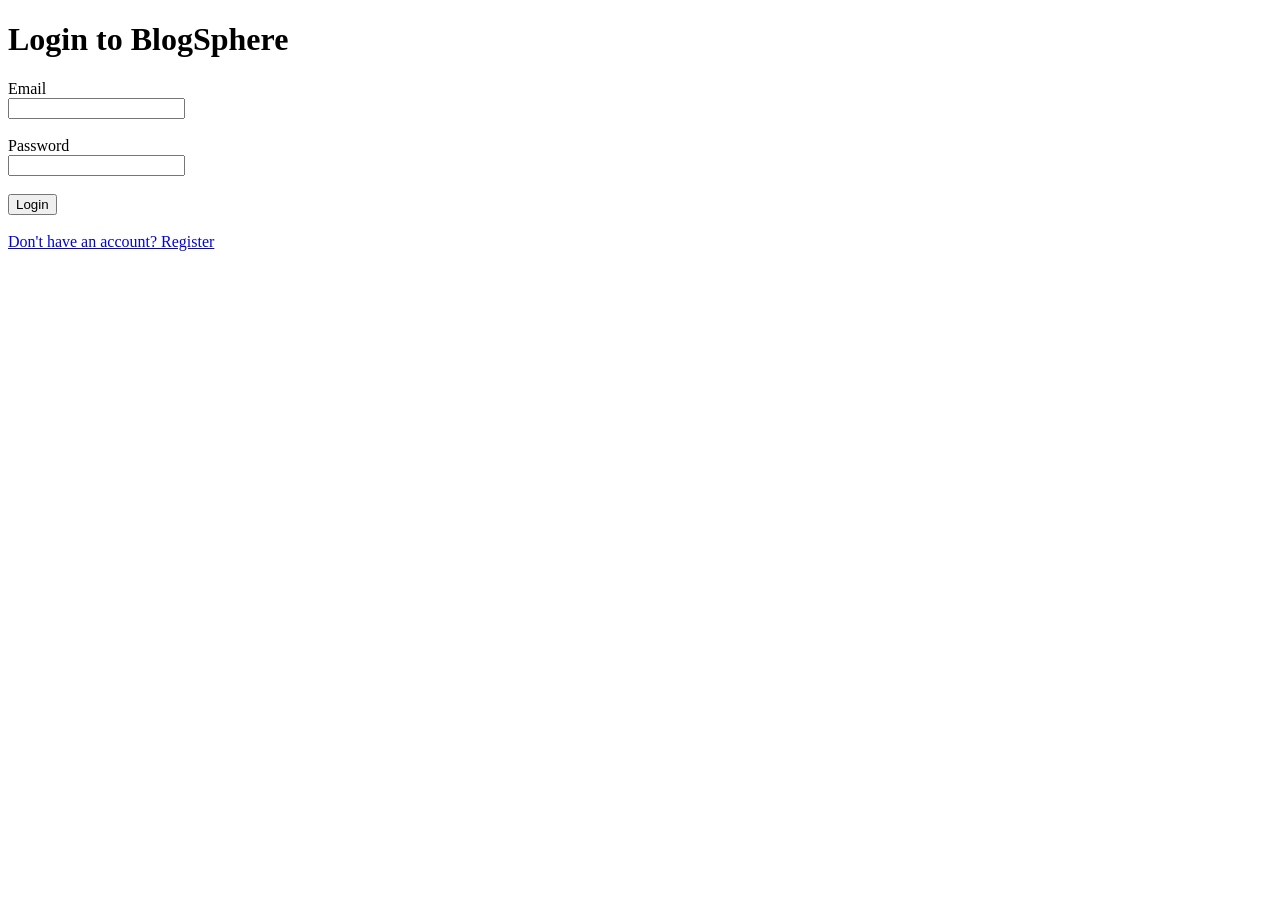
<file: login.html>
<!DOCTYPE html>
<html>

<head>
    <title>Login - BlogSphere</title>
</head>

<body>

    <h1>Login to BlogSphere</h1>

    <form method="POST">

        <label>Email</label><br>
        <input type="email" name="email" required>

        <br><br>

        <label>Password</label><br>
        <input type="password" name="password" required>

        <br><br>

        <button type="submit">Login</button>

    </form>

    <br>

    <a href="/register">
        Don't have an account? Register
    </a>

</body>

</html>
</file>
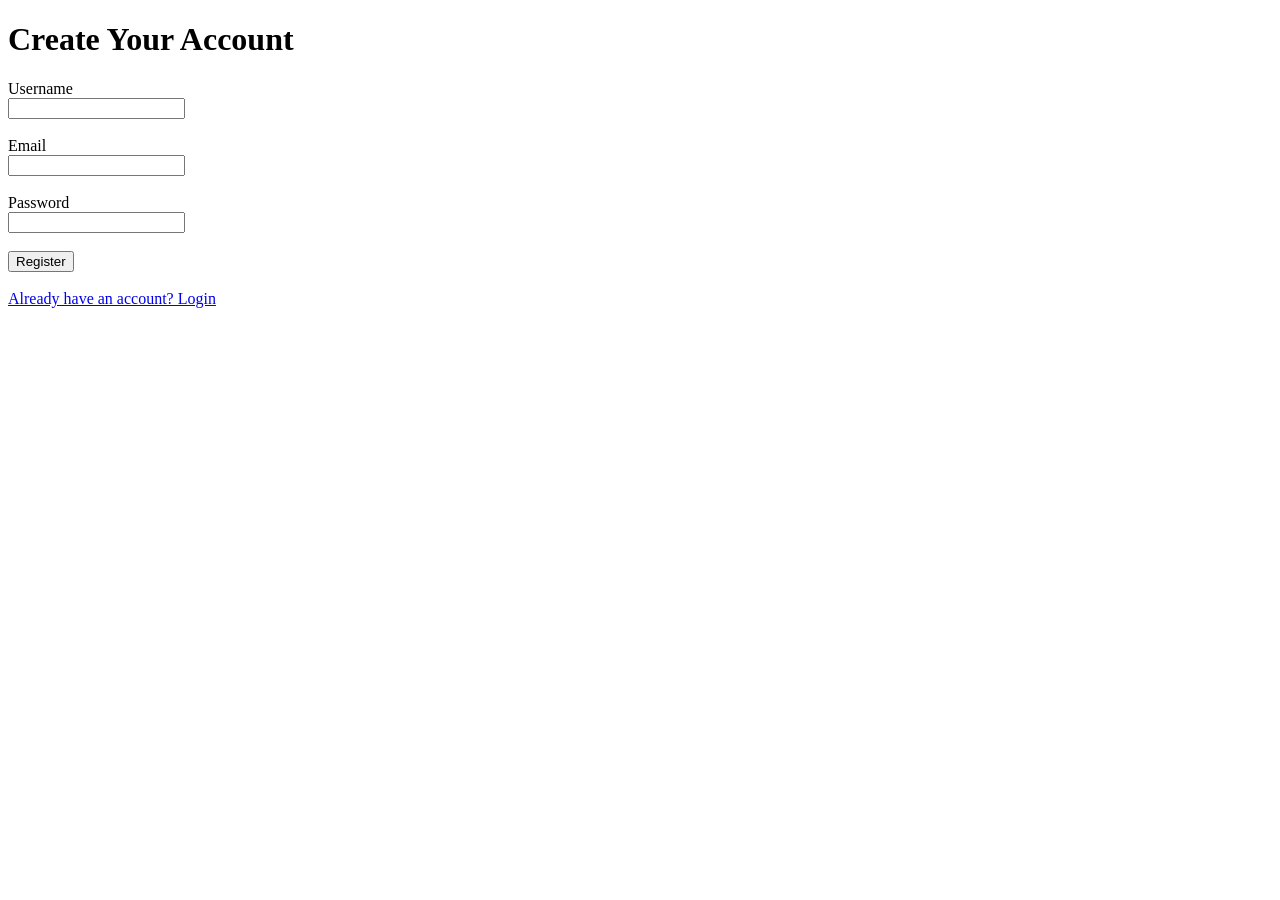
<file: register.html>
<!DOCTYPE html>
<html>
<head>
    <title>Register - BlogSphere</title>
</head>

<body>

    <h1>Create Your Account</h1>

    <form method="POST">

        <label>Username</label><br>
        <input type="text" name="username" required>

        <br><br>

        <label>Email</label><br>
        <input type="email" name="email" required>

        <br><br>

        <label>Password</label><br>
        <input type="password" name="password" required>

        <br><br>

        <button type="submit">Register</button>

    </form>

    <br>

    <a href="/login">Already have an account? Login</a>

</body>
</html>
</file>
